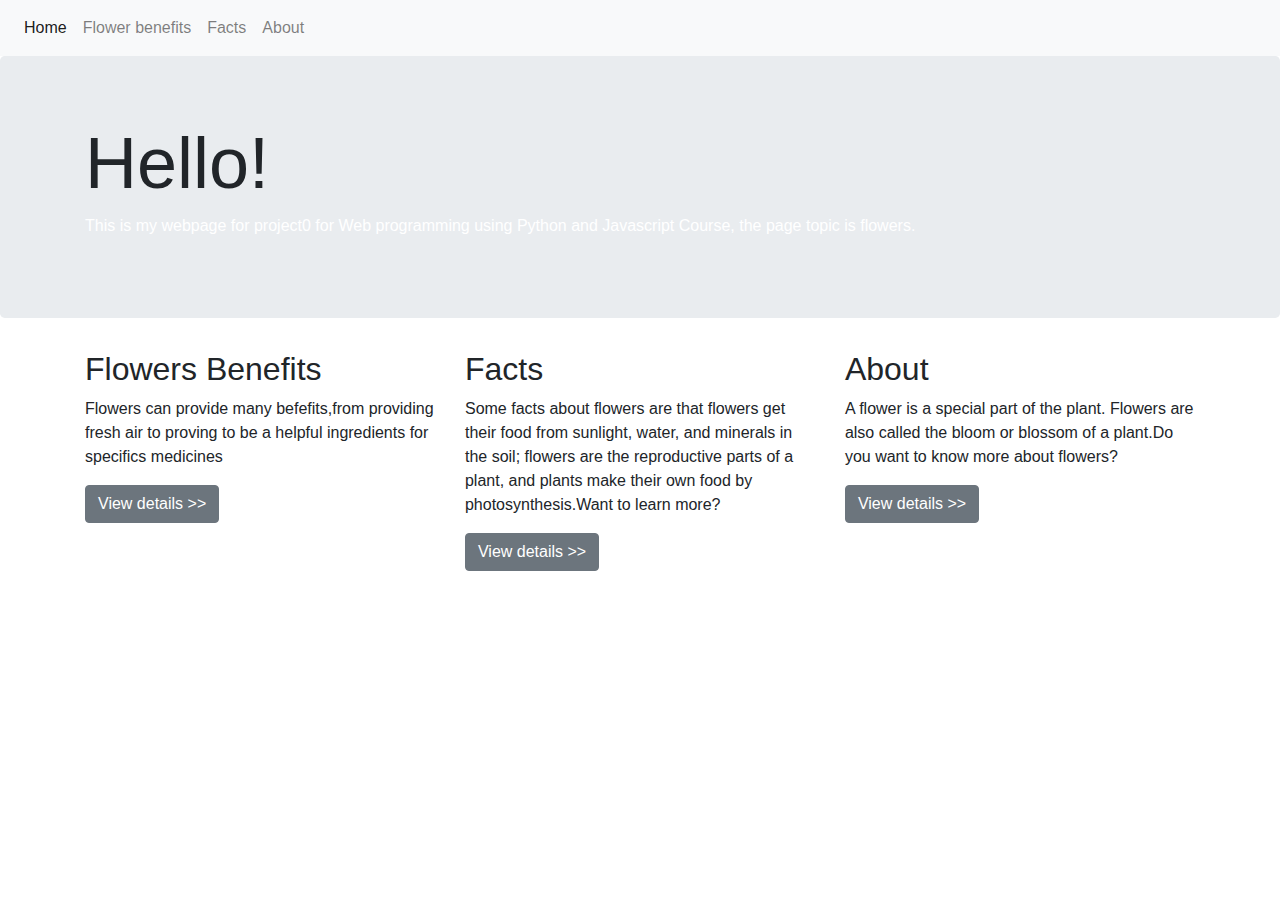
<file: index.html>
<!DOCTYPE html>
<html lang="en">

<head>
    <meta charset="UTF-8">
    <meta name="viewport" content="width=device-width, initial-scale=1.0">
    <link rel="stylesheet" href="https://stackpath.bootstrapcdn.com/bootstrap/4.4.1/css/bootstrap.min.css" integrity="sha384-Vkoo8x4CGsO3+Hhxv8T/Q5PaXtkKtu6ug5TOeNV6gBiFeWPGFN9MuhOf23Q9Ifjh" crossorigin="anonymous">
    <link rel="stylesheet" href="style.css">
    <title>My Webpage</title>
</head>

<body>
    <nav class="navbar navbar-expand-lg navbar-light bg-light">

        <button class="navbar-toggler" type="button" data-toggle="collapse" data-target="#navbarNavAltMarkup" aria-controls="navbarNavAltMarkup" aria-expanded="false" aria-label="Toggle navigation">
          <span class="navbar-toggler-icon"></span>
        </button>
        <div class="collapse navbar-collapse" id="navbarNavAltMarkup">
            <div class="navbar-nav">
                <a class="nav-item nav-link active" href="#">Home <span class="sr-only">(current)</span></a>
                <a class="nav-item nav-link" href="benefits.html">Flower benefits</a>
                <a class="nav-item nav-link" href="facts.html">Facts</a>
                <a class="nav-item nav-link" href="about.html">About</a>
            </div>
        </div>
    </nav>

    <div class="jumbotron">
        <div class="container">

            <h1 class="display-3">Hello!</h1>
            <p id="paragraf1">
                This is my webpage for project0 for Web programming using Python and Javascript Course, the page topic is flowers.
            </p>

        </div>
    </div>

    <div class="container" id="grid-box">
        <div class="row" id="row">
            <div class="col-md-4">
                <h2>Flowers Benefits</h2>
                <p>Flowers can provide many befefits,from providing fresh air to proving to be a helpful ingredients for specifics medicines</p>
                <a href="benefits.html" class="btn btn-secondary">View details >></a>
            </div>
            <div class="col-md-4">
                <h2>Facts</h2>
                <p>Some facts about flowers are that flowers get their food from sunlight, water, and minerals in the soil; flowers are the reproductive parts of a plant, and plants make their own food by photosynthesis.Want to learn more?</p>
                <a href="facts.html" class="btn btn-secondary">View details >></a>
            </div>
            <div class="col-md-4">
                <h2>About</h2>
                <p>A flower is a special part of the plant. Flowers are also called the bloom or blossom of a plant.Do you want to know more about flowers?</p>
                <a href="about.html" class="btn btn-secondary">View details >></a>
            </div>
        </div>
    </div>










    <script src="https://code.jquery.com/jquery-3.4.1.slim.min.js" integrity="sha384-J6qa4849blE2+poT4WnyKhv5vZF5SrPo0iEjwBvKU7imGFAV0wwj1yYfoRSJoZ+n" crossorigin="anonymous"></script>
    <script src="https://cdn.jsdelivr.net/npm/popper.js@1.16.0/dist/umd/popper.min.js" integrity="sha384-Q6E9RHvbIyZFJoft+2mJbHaEWldlvI9IOYy5n3zV9zzTtmI3UksdQRVvoxMfooAo" crossorigin="anonymous"></script>
    <script src="https://stackpath.bootstrapcdn.com/bootstrap/4.4.1/js/bootstrap.min.js" integrity="sha384-wfSDF2E50Y2D1uUdj0O3uMBJnjuUD4Ih7YwaYd1iqfktj0Uod8GCExl3Og8ifwB6" crossorigin="anonymous"></script>
</body>

</html>
</file>
<file: style.css>
*,
 ::after,
 ::before {
    box-sizing: border-box;
}

.row {
    display: flex;
    flex-wrap: wrap;
    margin-right: -15px;
    margin-left: -15px;
}

@media (min-width: 768px) {
    .col-md-4 {
        flex: 0 0 33.33%;
        max-width: 33.33%;
    }
}

.jumbotron {
    background-image: url("https://hips.hearstapps.com/hmg-prod.s3.amazonaws.com/images/yellow-flowers-1587061884.jpg");
}

#paragraf1 {
    color: white;
}

.display-3 {
    columns: white;
}
</file>
